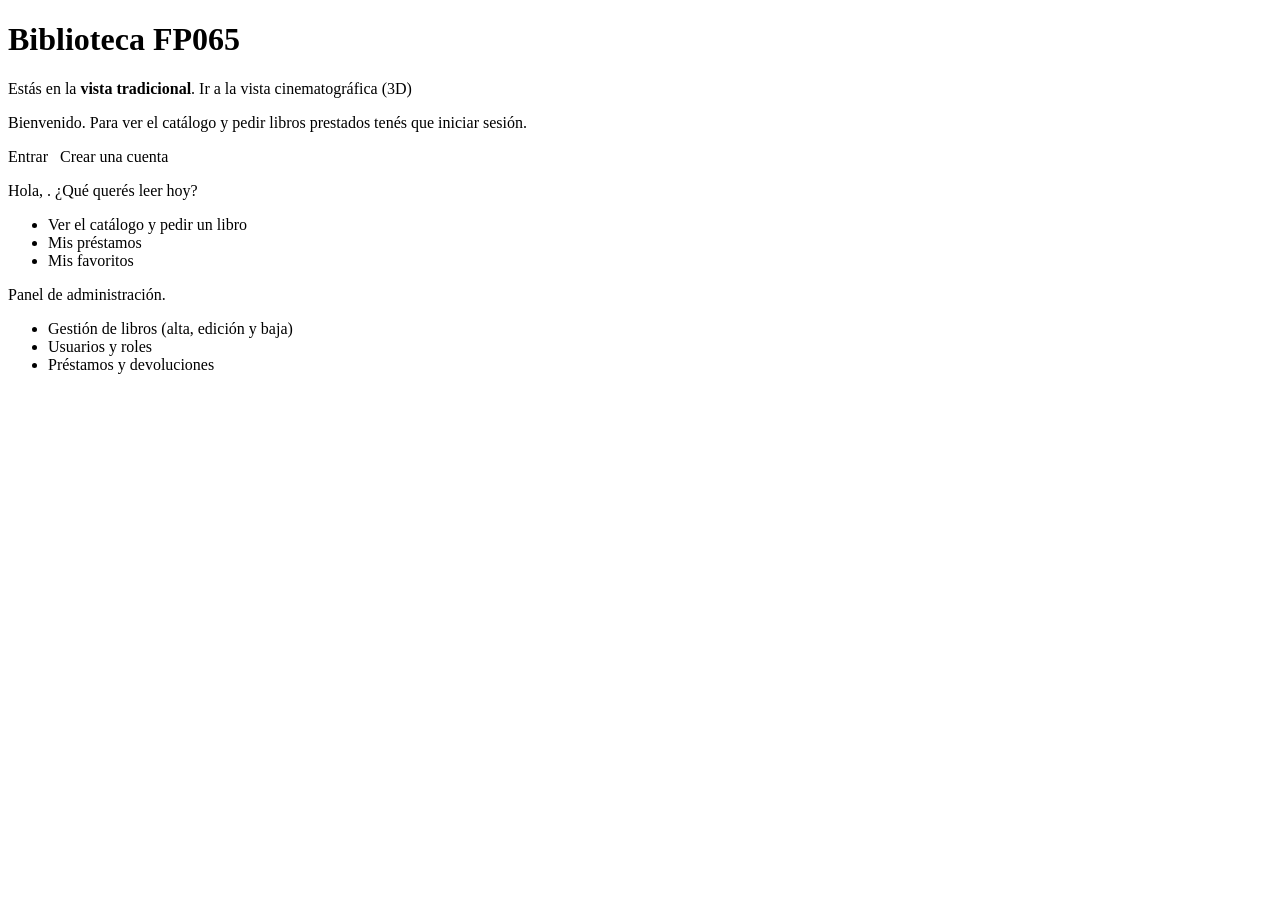
<file: src/main/resources/templates/index.html>
<!DOCTYPE html>
<html xmlns:th="http://www.thymeleaf.org" xmlns:sec="http://www.thymeleaf.org/extras/spring-security">
<head>
  <meta charset="UTF-8">
  <title>Biblioteca FP065</title>
  <link rel="stylesheet" th:href="@{/css/estilos.css}">
</head>
<body>
<nav th:replace="~{fragments/menu :: menu}"></nav>
<main>
  <h1>Biblioteca FP065</h1>
  <p sec:authorize="isAuthenticated()">Estás en la <strong>vista tradicional</strong>. <a th:href="@{/vista/cine}">Ir a la vista cinematográfica (3D)</a></p>

  <div sec:authorize="isAnonymous()">
    <p>Bienvenido. Para ver el catálogo y pedir libros prestados tenés que iniciar sesión.</p>
    <p><a class="btn" th:href="@{/login}">Entrar</a> &nbsp; <a th:href="@{/registro}">Crear una cuenta</a></p>
  </div>

  <div sec:authorize="hasRole('USER')">
    <p>Hola, <strong sec:authentication="name"></strong>. ¿Qué querés leer hoy?</p>
    <ul>
      <li><a th:href="@{/libros(vista='tabla')}">Ver el catálogo y pedir un libro</a></li>
      <li><a th:href="@{/user/prestamos}">Mis préstamos</a></li>
      <li><a th:href="@{/user/favoritos}">Mis favoritos</a></li>
    </ul>
  </div>

  <div sec:authorize="hasRole('ADMIN')">
    <p>Panel de administración.</p>
    <ul>
      <li><a th:href="@{/admin/libros}">Gestión de libros (alta, edición y baja)</a></li>
      <li><a th:href="@{/admin/usuarios}">Usuarios y roles</a></li>
      <li><a th:href="@{/admin/prestamos}">Préstamos y devoluciones</a></li>
    </ul>
  </div>
</main>
</body>
</html>
</file>
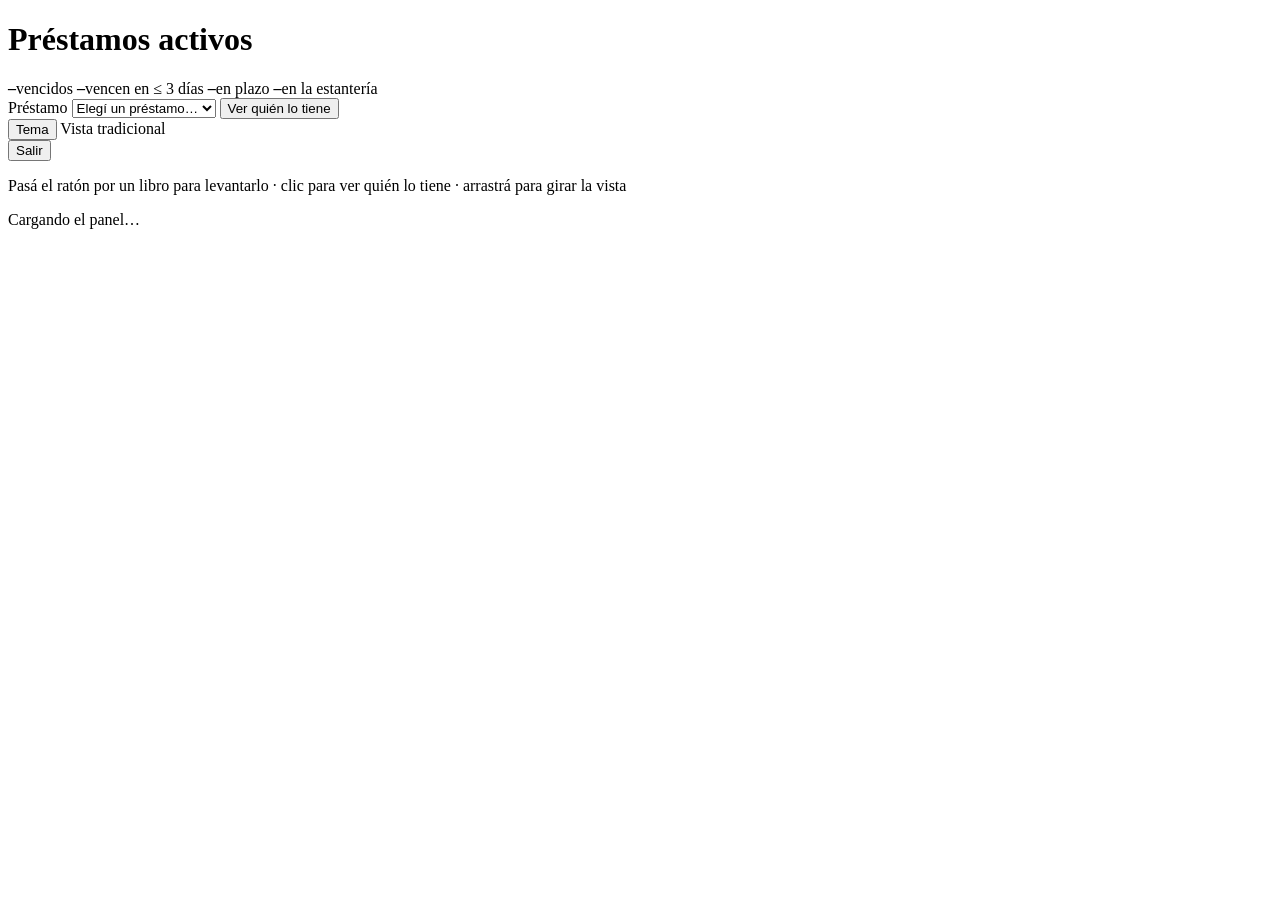
<file: src/main/resources/templates/admin/panel.html>
<!DOCTYPE html>
<html xmlns:th="http://www.thymeleaf.org">
<head>
  <meta charset="UTF-8">
  <link rel="icon" href="data:,">
  <meta name="viewport" content="width=device-width, initial-scale=1">
  <title>Biblioteca FP065 · Panel de préstamos</title>
  <!-- Tema claro/oscuro compartido con la vista tradicional (antes de los estilos: sin parpadeo). -->
  <th:block th:replace="~{fragments/menu :: tema}"></th:block>
  <link rel="stylesheet" th:href="@{/css/estilos.css}">
  <link rel="stylesheet" th:href="@{/css/estanteria.css}">
  <script type="importmap">
    { "imports": {
        "three": "https://cdn.jsdelivr.net/npm/three@0.170.0/build/three.module.js",
        "three/addons/": "https://cdn.jsdelivr.net/npm/three@0.170.0/examples/jsm/" } }
  </script>
</head>
<!-- Vista cinematográfica del admin: escritorio 3D con las pilas de libros prestados, sin menú. -->
<body class="pagina3d cine">
<main class="sala3d">
  <div id="escena" class="escena3d" role="img" aria-label="Escritorio 3D con las pilas de libros prestados: vencidos, por vencer y en plazo"></div>

  <div class="kpis-cine">
    <h1>Préstamos activos</h1>
    <div class="fila-kpis">
      <span class="kpi-cine vencido"><b id="k-vencidos">–</b>vencidos</span>
      <span class="kpi-cine pronto"><b id="k-pronto">–</b>vencen en ≤ 3 días</span>
      <span class="kpi-cine ok"><b id="k-ok">–</b>en plazo</span>
      <span class="kpi-cine"><b id="k-estante">–</b>en la estantería</span>
    </div>
    <!-- Barra de teclado: elegís un préstamo de la lista y lo levantás como con el ratón. -->
    <div id="barra-panel" class="barra-acceso">
      <label for="sel-prestamo">Préstamo</label>
      <select id="sel-prestamo"><option value="">Elegí un préstamo…</option></select>
      <button id="btn-ver" class="boton-cine" type="button">Ver quién lo tiene</button>
      <button id="btn-soltar" class="boton-cine" type="button" hidden>Soltar (Esc)</button>
    </div>
  </div>
  <div class="esquina">
    <button type="button" class="boton-cine" data-tema-alternar>Tema</button>
    <a class="boton-cine" th:href="@{/vista/tradicional}">Vista tradicional</a>
    <form th:action="@{/logout}" method="post"><button class="boton-cine" type="submit">Salir</button></form>
  </div>
  <p id="ayuda" class="ayuda">Pasá el ratón por un libro para levantarlo · clic para ver quién lo tiene · arrastrá para girar la vista</p>
  <p id="anuncio" class="solo-lector" aria-live="polite"></p>
  <div id="cargando" class="cargando" role="status">Cargando el panel…</div>
  <div id="tooltip" class="tip" hidden></div>
</main>
<script type="module" th:src="@{/js/panel.js}"></script>
</body>
</html>
</file>
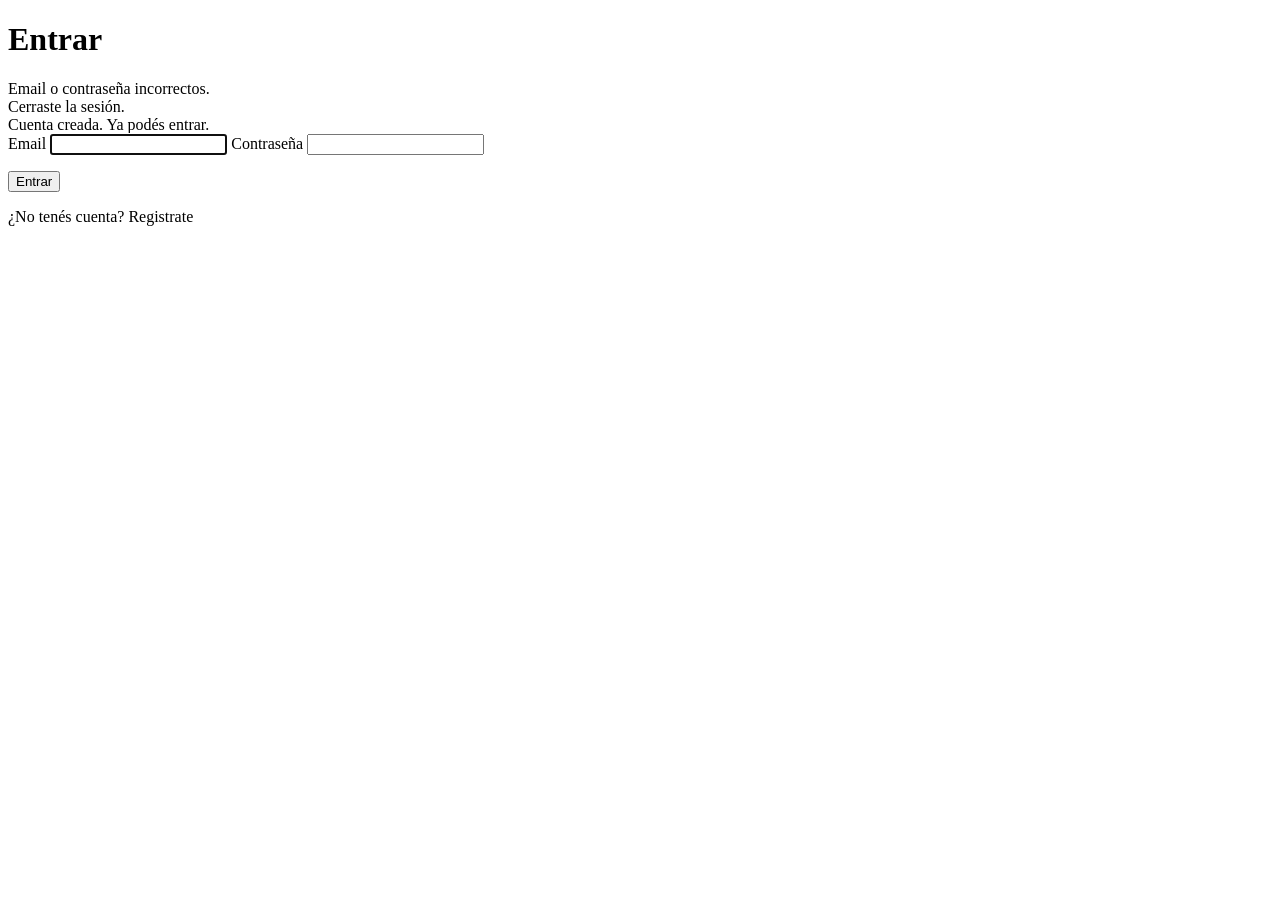
<file: src/main/resources/templates/auth/login.html>
<!DOCTYPE html>
<html xmlns:th="http://www.thymeleaf.org">
<head>
  <meta charset="UTF-8">
  <title>Entrar</title>
  <link rel="stylesheet" th:href="@{/css/estilos.css}">
</head>
<body>
<nav th:replace="~{fragments/menu :: menu}"></nav>
<main>
  <!-- Formulario de login. El POST a /login lo procesa Spring Security. -->
  <div class="caja">
    <h1>Entrar</h1>
    <div class="aviso error" th:if="${param.error}">Email o contraseña incorrectos.</div>
    <div class="aviso ok" th:if="${param.logout}">Cerraste la sesión.</div>
    <div class="aviso ok" th:if="${param.registrado}">Cuenta creada. Ya podés entrar.</div>
    <form th:action="@{/login}" method="post">
      <label>Email <input type="email" name="email" required autofocus></label>
      <label>Contraseña <input type="password" name="password" required></label>
      <p><button class="btn" type="submit">Entrar</button></p>
    </form>
    <p>¿No tenés cuenta? <a th:href="@{/registro}">Registrate</a></p>
  </div>
</main>
</body>
</html>
</file>
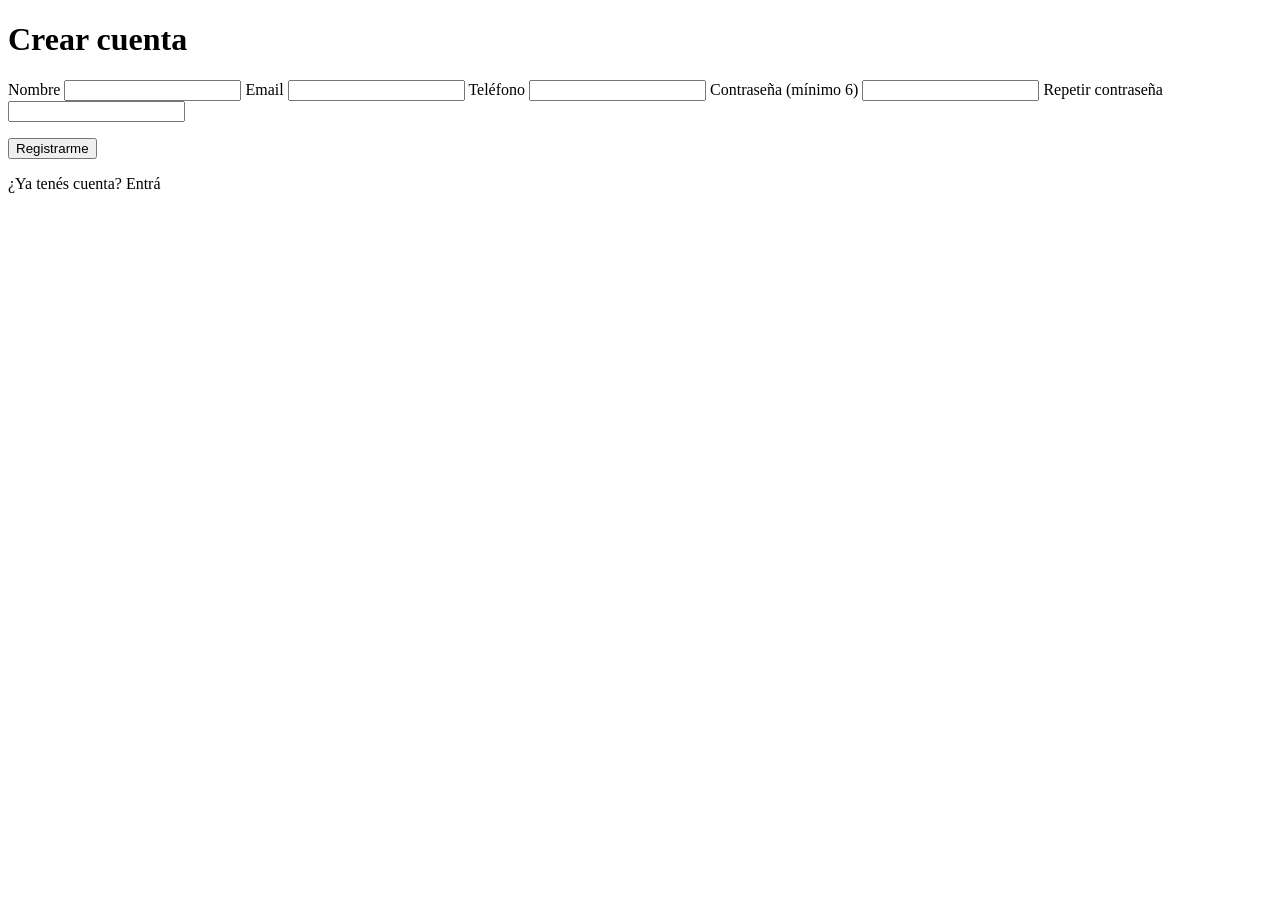
<file: src/main/resources/templates/auth/registro.html>
<!DOCTYPE html>
<html xmlns:th="http://www.thymeleaf.org">
<head>
  <meta charset="UTF-8">
  <title>Registro</title>
  <link rel="stylesheet" th:href="@{/css/estilos.css}">
</head>
<body>
<nav th:replace="~{fragments/menu :: menu}"></nav>
<main>
  <!-- Alta de un socio nuevo. Entra siempre con el rol USER. -->
  <div class="caja">
    <h1>Crear cuenta</h1>
    <div class="aviso error" th:if="${error}" th:text="${error}"></div>
    <form th:action="@{/registro}" th:object="${usuario}" method="post">
      <label>Nombre <input type="text" th:field="*{nombre}" required></label>
      <label>Email <input type="email" th:field="*{email}" required></label>
      <label>Teléfono <input type="tel" th:field="*{telefono}"></label>
      <label>Contraseña (mínimo 6) <input type="password" name="password" minlength="6" required></label>
      <label>Repetir contraseña <input type="password" name="confirmacion" required></label>
      <p><button class="btn" type="submit">Registrarme</button></p>
    </form>
    <p>¿Ya tenés cuenta? <a th:href="@{/login}">Entrá</a></p>
  </div>
</main>
</body>
</html>
</file>
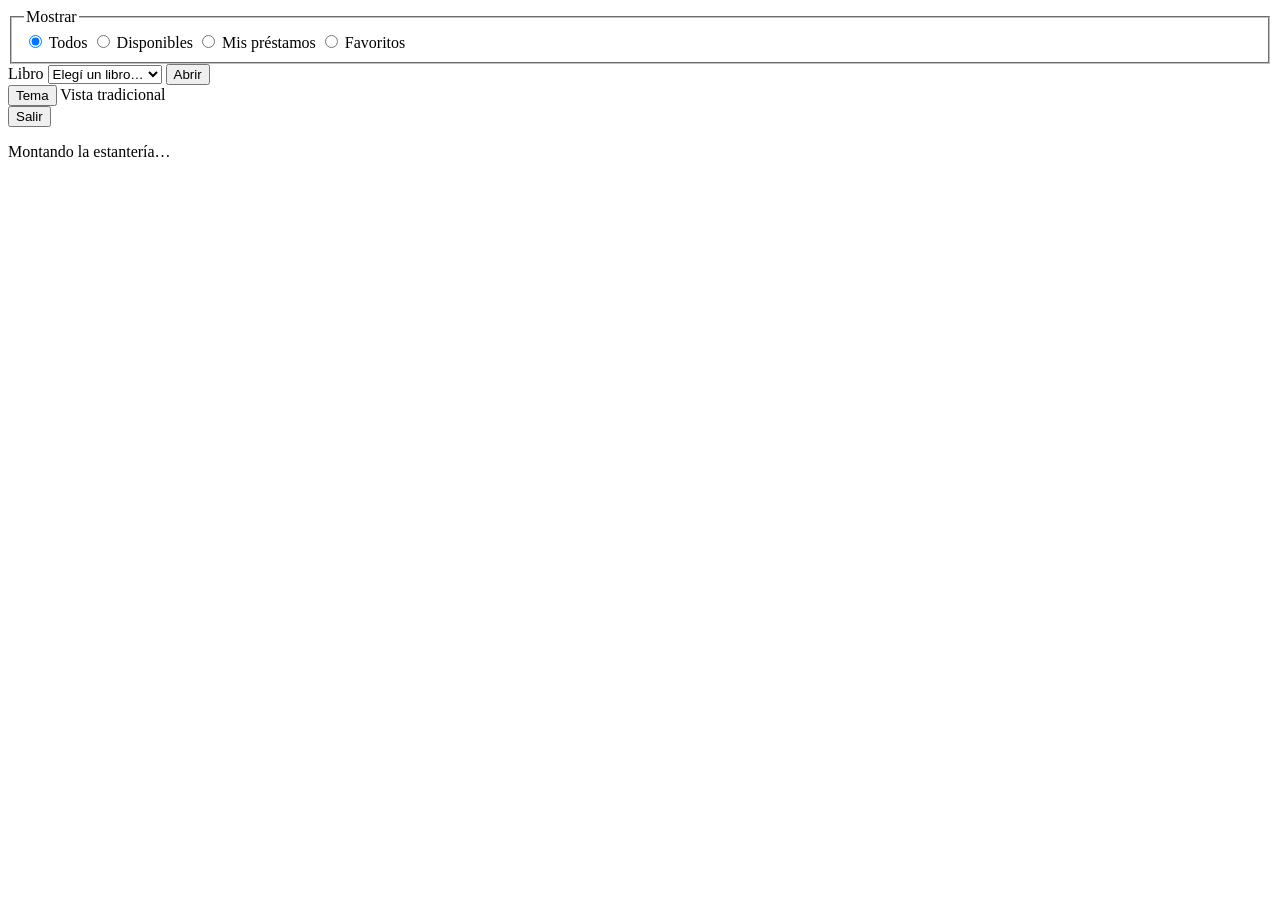
<file: src/main/resources/templates/libros/estanteria.html>
<!DOCTYPE html>
<html xmlns:th="http://www.thymeleaf.org">
<head>
  <meta charset="UTF-8">
  <link rel="icon" href="data:,">
  <meta name="viewport" content="width=device-width, initial-scale=1">
  <title>Biblioteca FP065 · Estantería</title>
  <!-- Token CSRF para las acciones que se hacen sin recargar (préstamo y favoritos). -->
  <meta name="_csrf" th:content="${_csrf.token}">
  <meta name="_csrf_header" th:content="${_csrf.headerName}">
  <!-- Tema claro/oscuro compartido con la vista tradicional (antes de los estilos: sin parpadeo). -->
  <th:block th:replace="~{fragments/menu :: tema}"></th:block>
  <link rel="stylesheet" th:href="@{/css/estilos.css}">
  <link rel="stylesheet" th:href="@{/css/estanteria.css}">
  <!-- three.js desde su CDN oficial (versión fija). -->
  <script type="importmap">
    { "imports": {
        "three": "https://cdn.jsdelivr.net/npm/three@0.170.0/build/three.module.js",
        "three/addons/": "https://cdn.jsdelivr.net/npm/three@0.170.0/examples/jsm/" } }
  </script>
</head>
<!-- Vista cinematográfica del socio: solo la estantería, sin menú. Todo se hace desde los libros. -->
<body class="pagina3d cine" th:attr="data-socio=${#authentication.name}">
<main class="sala3d">
  <div id="escena" class="escena3d" role="img" aria-label="Estantería 3D con los libros de la biblioteca ordenados por género"></div>

  <!-- Arriba a la izquierda, discreto: filtro visual y la barra para manejar todo con teclado. -->
  <section id="controles" class="control-cine" aria-label="Controles de la estantería">
    <fieldset id="filtro" class="filtro-cine">
      <legend>Mostrar</legend>
      <label><input type="radio" name="filtro" value="todos" checked> Todos</label>
      <label><input type="radio" name="filtro" value="disponibles"> Disponibles</label>
      <label><input type="radio" name="filtro" value="mios"> Mis préstamos</label>
      <label><input type="radio" name="filtro" value="favoritos"> Favoritos</label>
    </fieldset>
    <div class="barra-acceso">
      <label for="sel-libro">Libro</label>
      <select id="sel-libro"><option value="">Elegí un libro…</option></select>
      <button id="btn-abrir" class="boton-cine" type="button">Abrir</button>
      <button id="btn-sellar" class="boton-cine" type="button" hidden>Sellar préstamo</button>
      <button id="btn-fav" class="boton-cine" type="button" aria-pressed="false" hidden>☆ Añadir a favoritos</button>
      <button id="btn-cerrar" class="boton-cine" type="button" hidden>Cerrar (Esc)</button>
    </div>
  </section>

  <!-- Lo único fijo en pantalla: tema, ir a la vista tradicional y salir. -->
  <div class="esquina">
    <button type="button" class="boton-cine" data-tema-alternar>Tema</button>
    <a class="boton-cine" th:href="@{/vista/tradicional}">Vista tradicional</a>
    <form th:action="@{/logout}" method="post"><button class="boton-cine" type="submit">Salir</button></form>
  </div>

  <p id="ayuda" class="ayuda" aria-live="polite"></p>
  <p id="aviso" class="aviso-cine" role="status" hidden></p>
  <p id="anuncio" class="solo-lector" aria-live="polite"></p>
  <div id="cargando" class="cargando" role="status">Montando la estantería…</div>
  <div id="tooltip" class="tip" hidden></div>
  <noscript><div class="cargando">La vista cinematográfica necesita JavaScript. <a href="/vista/tradicional">Ir a la vista tradicional</a></div></noscript>
</main>
<script type="module" th:src="@{/js/estanteria.js}"></script>
</body>
</html>
</file>
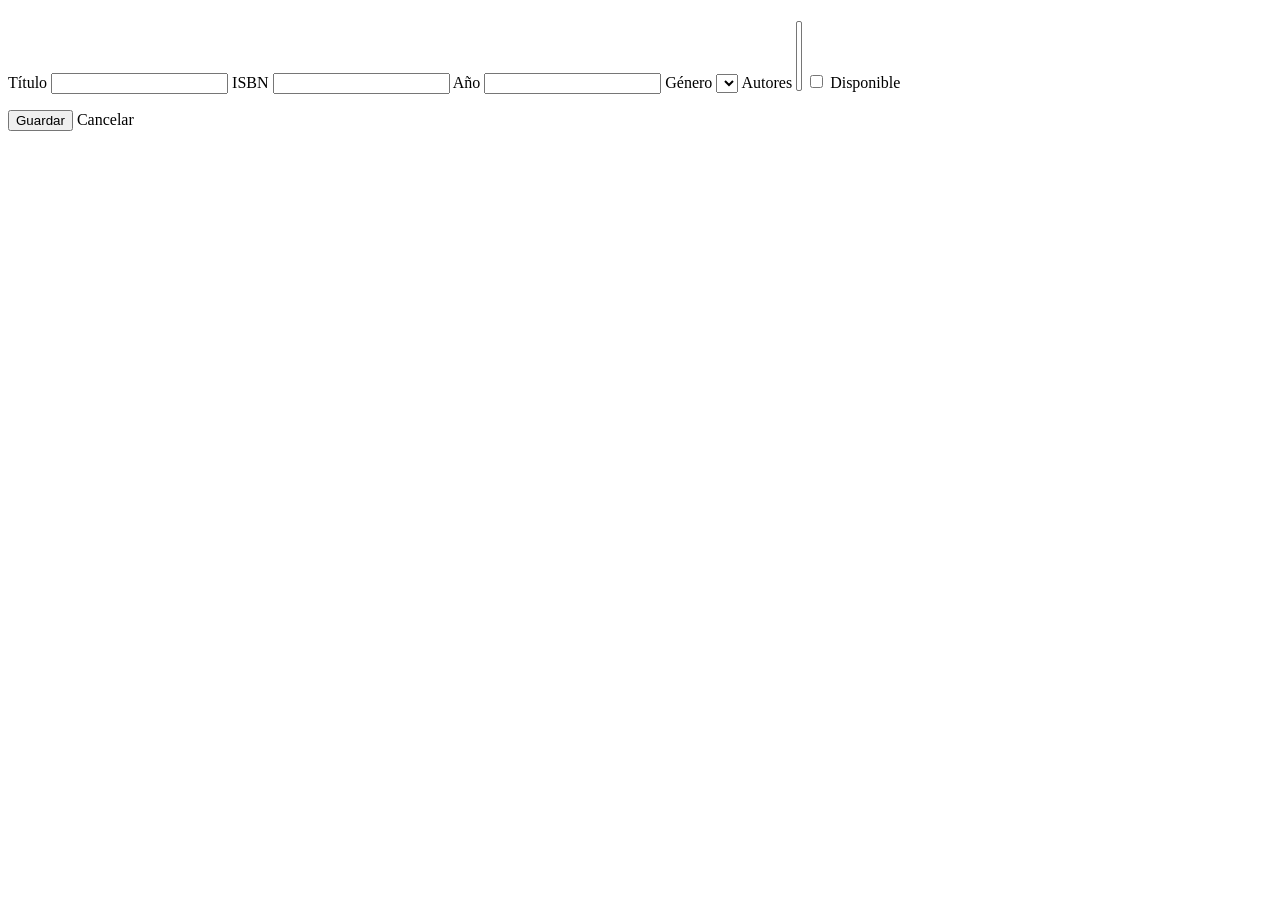
<file: src/main/resources/templates/libros/formulario.html>
<!DOCTYPE html>
<html xmlns:th="http://www.thymeleaf.org">
<head>
  <meta charset="UTF-8">
  <title>Formulario de libro</title>
  <link rel="stylesheet" th:href="@{/css/estilos.css}">
</head>
<body>
<!-- Solo administración. Formulario para cargar un libro nuevo o cambiar uno que ya existe. -->
<!-- Menú de arriba, igual en todas las pantallas. -->
<nav th:replace="~{fragments/menu :: menu}"></nav>
<main>
  <h1 th:text="${libro.id == null} ? 'Nuevo libro' : 'Editar libro'"></h1>
  <form th:action="@{/admin/libros}" th:object="${libro}" method="post">
    <input type="hidden" th:field="*{id}">
    <label>Título <input type="text" th:field="*{titulo}" required></label>
    <label>ISBN <input type="text" th:field="*{isbn}"></label>
    <label>Año <input type="number" th:field="*{anio}"></label>
    <!-- El género decide en qué estante de la estantería 3D aparece. -->
    <label>Género
      <select th:field="*{genero}" required>
        <option th:each="g : ${generos}" th:value="${g}" th:text="${g}"></option>
      </select>
    </label>
    <!-- Con Ctrl apretado podés elegir más de un autor. -->
    <label>Autores
      <select name="autorIds" multiple>
        <option th:each="a : ${autores}" th:value="${a.id}" th:text="${a.nombre}"
                th:selected="${autorIdsSeleccionados.contains(a.id)}"></option>
      </select>
    </label>
    <label><input type="checkbox" th:field="*{disponible}"> Disponible</label>
    <p><button class="btn" type="submit">Guardar</button> <a th:href="@{/admin/libros}">Cancelar</a></p>
  </form>
</main>
</body>
</html>
</file>
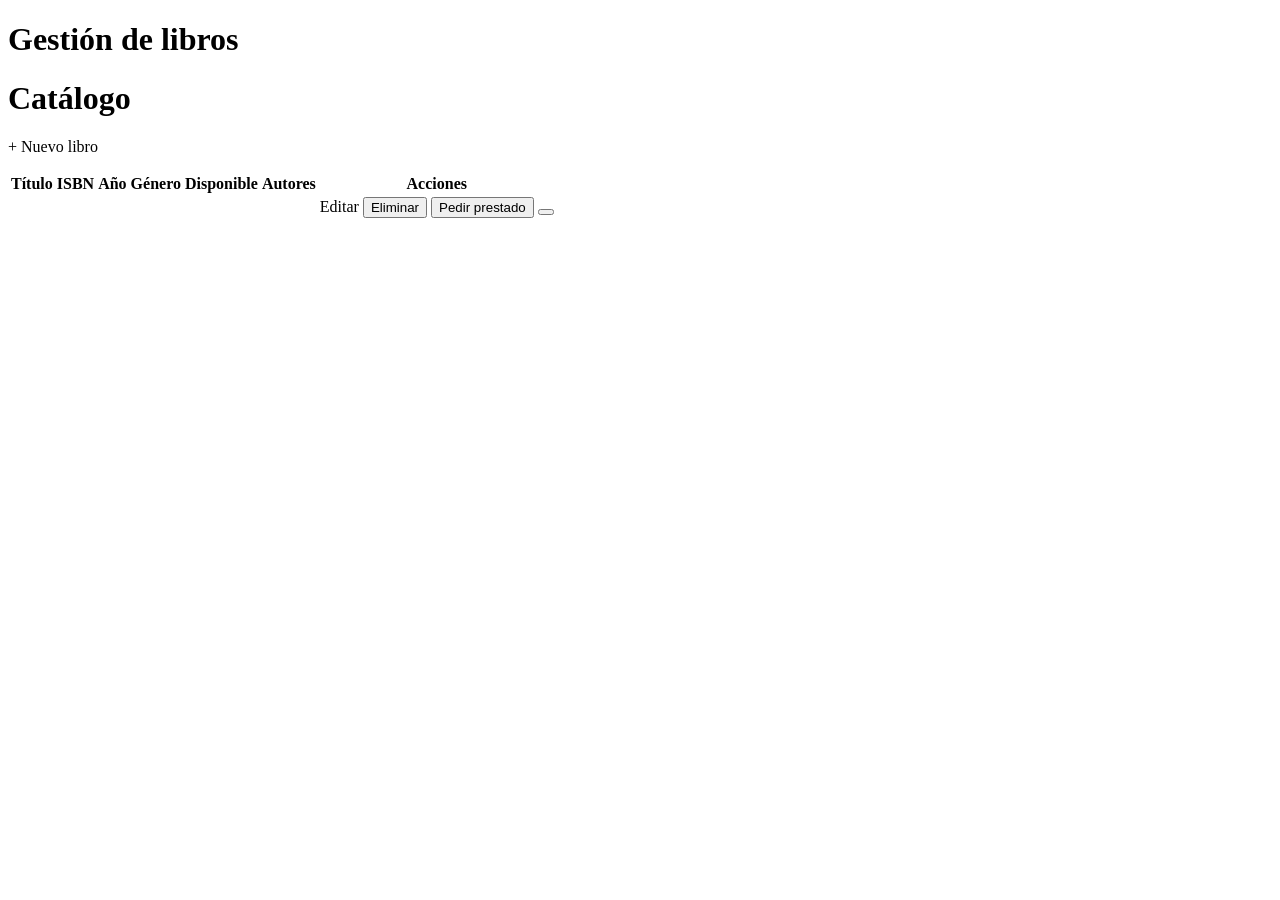
<file: src/main/resources/templates/libros/lista.html>
<!DOCTYPE html>
<html xmlns:th="http://www.thymeleaf.org" xmlns:sec="http://www.thymeleaf.org/extras/spring-security">
<head>
  <meta charset="UTF-8">
  <title>Libros</title>
  <link rel="stylesheet" th:href="@{/css/estilos.css}">
</head>
<body>
<!-- Lista de libros. La misma vista sirve al socio (catálogo) y a administración (gestión):
     los botones que aparecen dependen del rol. -->
<nav th:replace="~{fragments/menu :: menu}"></nav>
<main>
  <div th:replace="~{fragments/menu :: avisos}"></div>
  <h1 sec:authorize="hasRole('ADMIN')">Gestión de libros</h1>
  <h1 sec:authorize="!hasRole('ADMIN')">Catálogo</h1>

  <p sec:authorize="hasRole('ADMIN')"><a class="btn" th:href="@{/admin/libros/nuevo}">+ Nuevo libro</a></p>

  <table>
    <thead>
      <tr><th>Título</th><th>ISBN</th><th>Año</th><th>Género</th><th>Disponible</th><th>Autores</th><th>Acciones</th></tr>
    </thead>
    <tbody>
      <tr th:each="libro : ${libros}">
        <td th:text="${libro.titulo}"></td>
        <td th:text="${libro.isbn}"></td>
        <td th:text="${libro.anio}"></td>
        <td th:text="${libro.genero}"></td>
        <td th:text="${libro.disponible} ? 'Sí' : 'No'"></td>
        <td>
          <span th:each="autor, st : ${libro.autores}" th:text="${autor.nombre} + (${st.last} ? '' : ', ')"></span>
        </td>
        <td>
          <!-- Administración: editar y borrar. -->
          <th:block sec:authorize="hasRole('ADMIN')">
            <a th:href="@{/admin/libros/{id}/editar(id=${libro.id})}">Editar</a>
            <form th:action="@{/admin/libros/{id}/eliminar(id=${libro.id})}" method="post" style="display:inline">
              <button class="btn-sec" type="submit">Eliminar</button>
            </form>
          </th:block>
          <!-- Socio: pedirlo prestado (si está libre) y marcarlo como favorito. -->
          <th:block sec:authorize="hasRole('USER')">
            <form th:if="${libro.disponible}" th:action="@{/user/prestamos/solicitar/{id}(id=${libro.id})}"
                  method="post" style="display:inline">
              <button class="btn" type="submit">Pedir prestado</button>
            </form>
            <form th:action="@{/user/favoritos/{id}(id=${libro.id})}" method="post" style="display:inline">
              <button class="estrella" type="submit"
                      th:title="${favoritosIds.contains(libro.id)} ? 'Quitar de favoritos' : 'Añadir a favoritos'"
                      th:text="${favoritosIds.contains(libro.id)} ? '★' : '☆'"></button>
            </form>
          </th:block>
        </td>
      </tr>
    </tbody>
  </table>
</main>
</body>
</html>
</file>
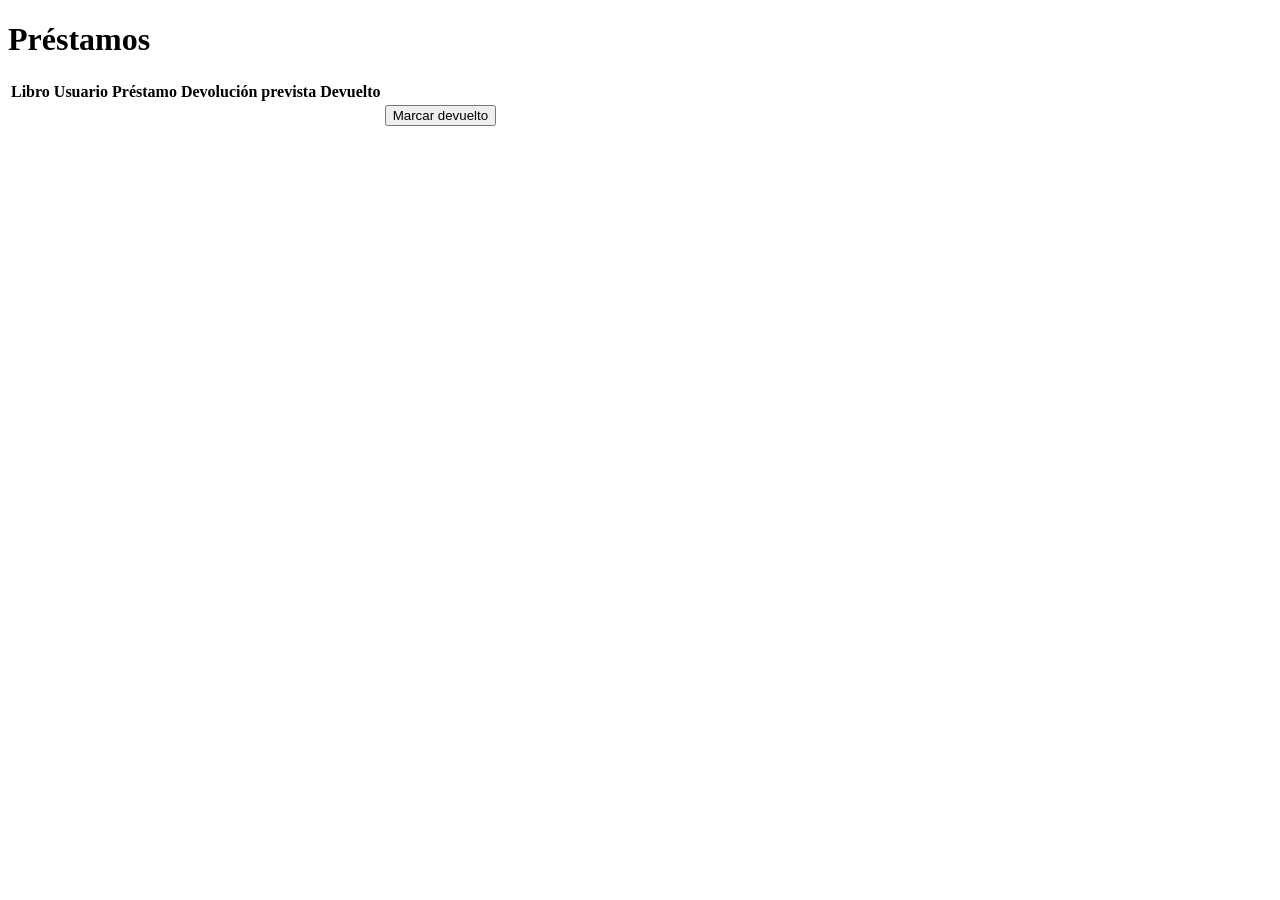
<file: src/main/resources/templates/prestamos/lista.html>
<!DOCTYPE html>
<html xmlns:th="http://www.thymeleaf.org">
<head>
  <meta charset="UTF-8">
  <title>Préstamos</title>
  <link rel="stylesheet" th:href="@{/css/estilos.css}">
</head>
<body>
<!-- Solo administración. Quién se llevó qué, cuándo lo tiene que devolver y botón para registrar la devolución. -->
<nav th:replace="~{fragments/menu :: menu}"></nav>
<main>
  <div th:replace="~{fragments/menu :: avisos}"></div>
  <h1>Préstamos</h1>
  <table>
    <thead><tr><th>Libro</th><th>Usuario</th><th>Préstamo</th><th>Devolución prevista</th><th>Devuelto</th><th></th></tr></thead>
    <tbody>
      <tr th:each="p : ${prestamos}">
        <td th:text="${p.libro.titulo}"></td>
        <td th:text="${p.usuario.nombre}"></td>
        <td th:text="${p.fechaPrestamo}"></td>
        <td th:text="${p.fechaDevolucionPrevista}"></td>
        <td th:text="${p.devuelto} ? 'Sí' : 'No'"></td>
        <td>
          <form th:unless="${p.devuelto}" th:action="@{/admin/prestamos/{id}/devolver(id=${p.id})}" method="post">
            <button class="btn-sec" type="submit">Marcar devuelto</button>
          </form>
        </td>
      </tr>
    </tbody>
  </table>
</main>
</body>
</html>
</file>
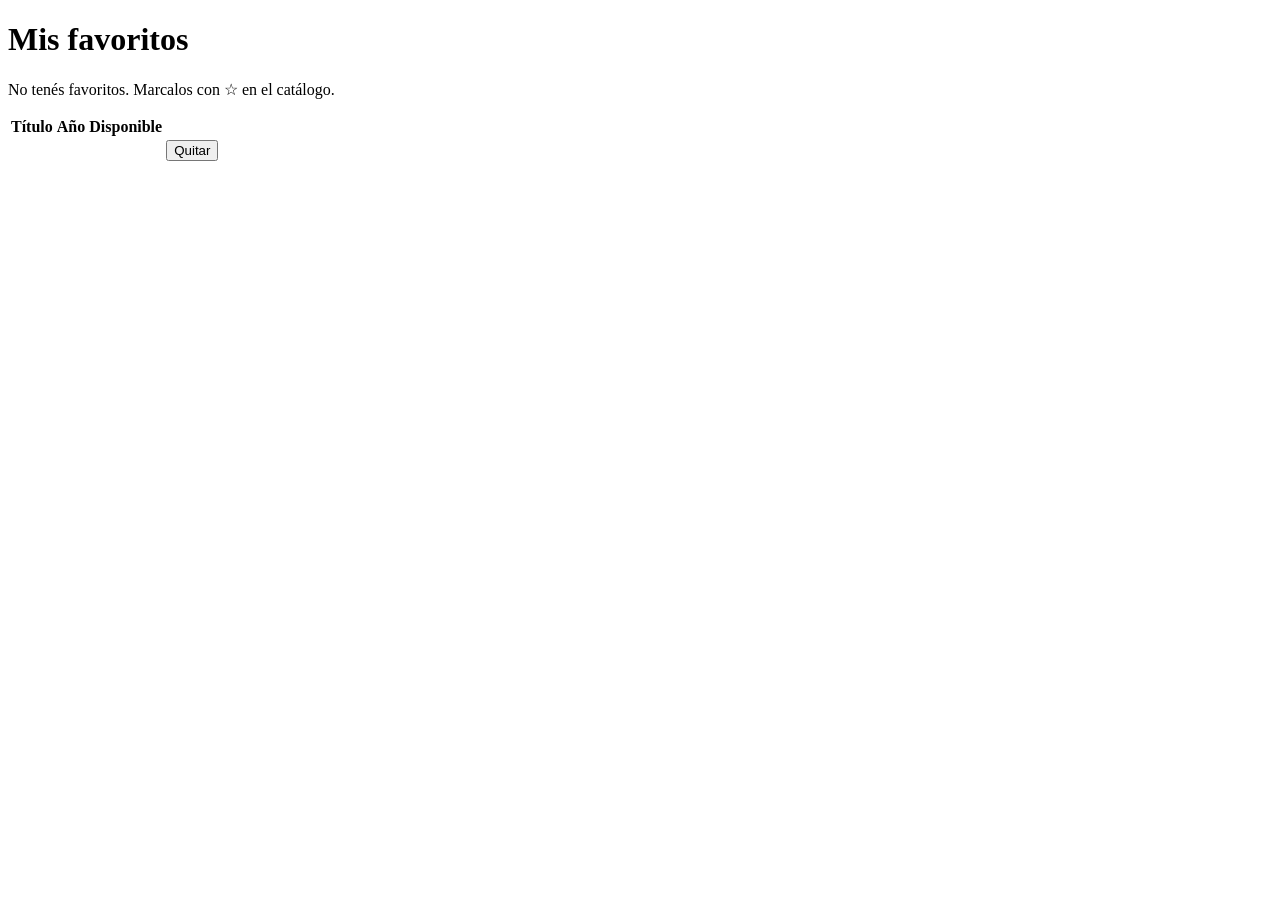
<file: src/main/resources/templates/user/favoritos.html>
<!DOCTYPE html>
<html xmlns:th="http://www.thymeleaf.org">
<head>
  <meta charset="UTF-8">
  <title>Mis favoritos</title>
  <link rel="stylesheet" th:href="@{/css/estilos.css}">
</head>
<body>
<!-- Zona del socio: los libros que marcó con la estrella en el catálogo. -->
<nav th:replace="~{fragments/menu :: menu}"></nav>
<main>
  <h1>Mis favoritos</h1>
  <p th:if="${favoritos.isEmpty()}">No tenés favoritos. Marcalos con ☆ en el <a th:href="@{/libros}">catálogo</a>.</p>
  <table th:unless="${favoritos.isEmpty()}">
    <thead><tr><th>Título</th><th>Año</th><th>Disponible</th><th></th></tr></thead>
    <tbody>
      <tr th:each="libro : ${favoritos}">
        <td th:text="${libro.titulo}"></td>
        <td th:text="${libro.anio}"></td>
        <td th:text="${libro.disponible} ? 'Sí' : 'No'"></td>
        <td>
          <form th:action="@{/user/favoritos/{id}(id=${libro.id})}" method="post" style="display:inline">
            <button class="btn-sec" type="submit">Quitar</button>
          </form>
        </td>
      </tr>
    </tbody>
  </table>
</main>
</body>
</html>
</file>
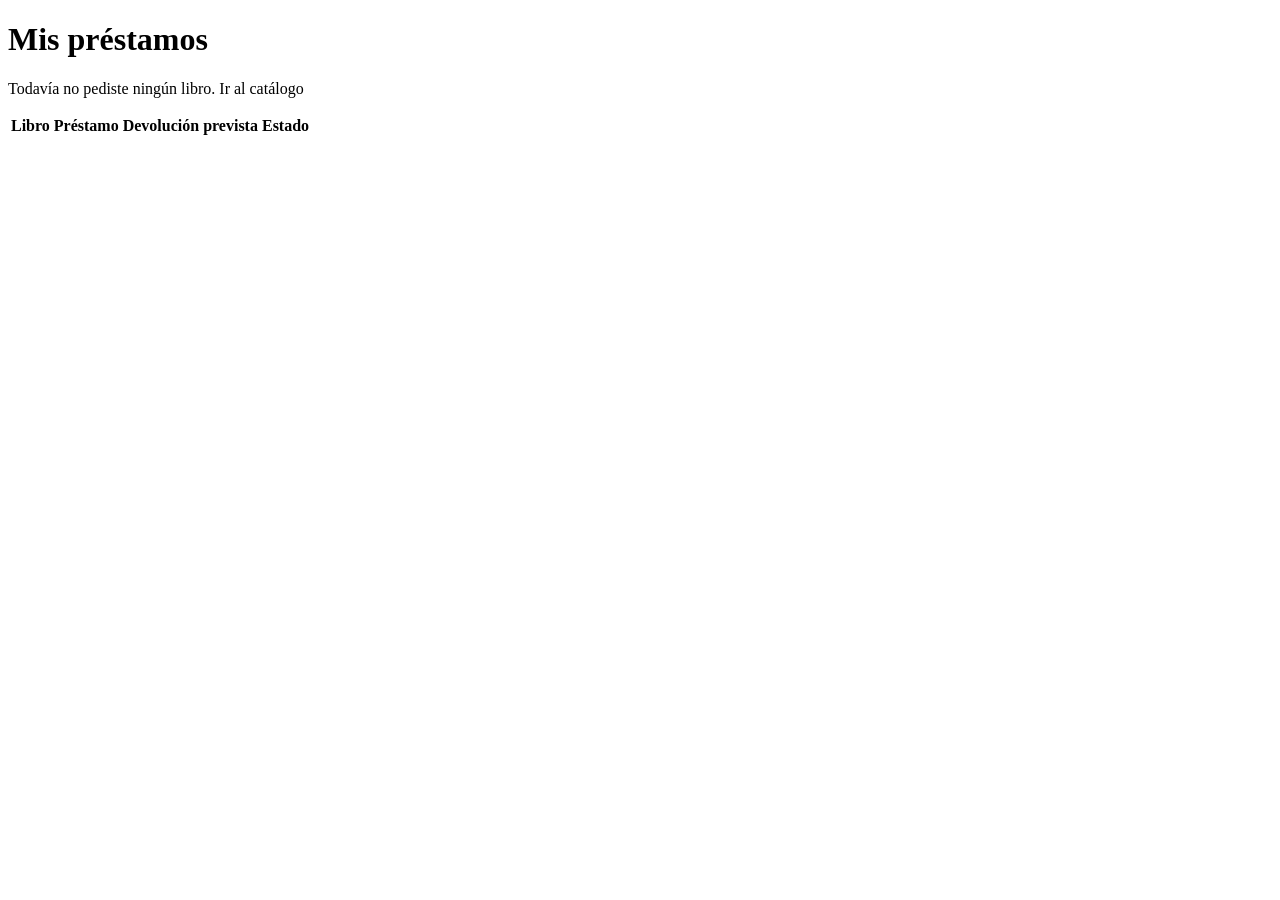
<file: src/main/resources/templates/user/prestamos.html>
<!DOCTYPE html>
<html xmlns:th="http://www.thymeleaf.org">
<head>
  <meta charset="UTF-8">
  <title>Mis préstamos</title>
  <link rel="stylesheet" th:href="@{/css/estilos.css}">
</head>
<body>
<!-- Zona del socio: solo sus propios préstamos. -->
<nav th:replace="~{fragments/menu :: menu}"></nav>
<main>
  <div th:replace="~{fragments/menu :: avisos}"></div>
  <h1>Mis préstamos</h1>
  <p th:if="${prestamos.isEmpty()}">Todavía no pediste ningún libro. <a th:href="@{/libros}">Ir al catálogo</a></p>
  <table th:unless="${prestamos.isEmpty()}">
    <thead><tr><th>Libro</th><th>Préstamo</th><th>Devolución prevista</th><th>Estado</th></tr></thead>
    <tbody>
      <tr th:each="p : ${prestamos}">
        <td th:text="${p.libro.titulo}"></td>
        <td th:text="${p.fechaPrestamo}"></td>
        <td th:text="${p.fechaDevolucionPrevista}"></td>
        <td th:text="${p.devuelto} ? 'Devuelto' : 'En casa'"></td>
      </tr>
    </tbody>
  </table>
</main>
</body>
</html>
</file>
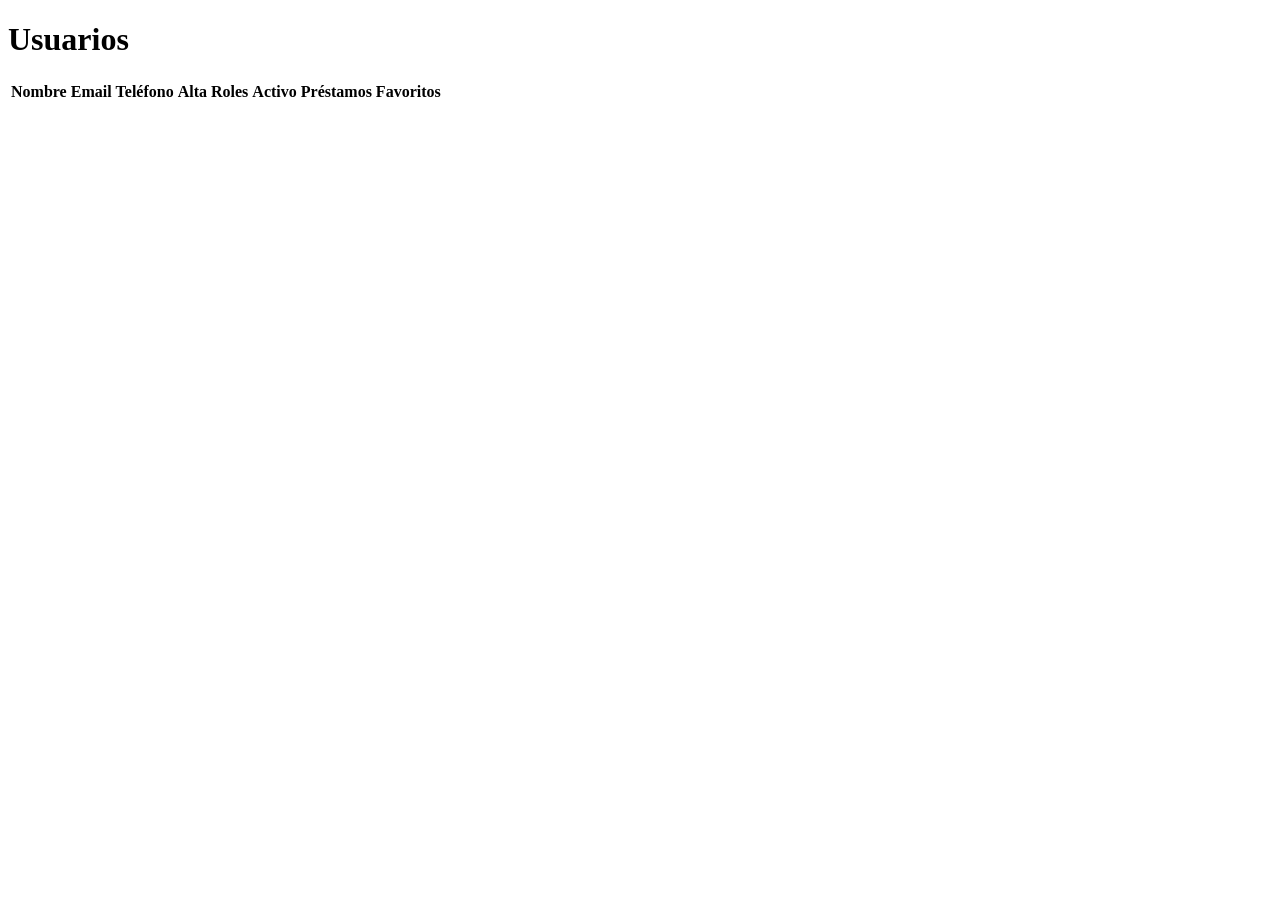
<file: src/main/resources/templates/usuarios/lista.html>
<!DOCTYPE html>
<html xmlns:th="http://www.thymeleaf.org">
<head>
  <meta charset="UTF-8">
  <title>Usuarios</title>
  <link rel="stylesheet" th:href="@{/css/estilos.css}">
</head>
<body>
<!-- Solo administración. Lista de socios con sus roles. -->
<nav th:replace="~{fragments/menu :: menu}"></nav>
<main>
  <h1>Usuarios</h1>
  <table>
    <thead><tr><th>Nombre</th><th>Email</th><th>Teléfono</th><th>Alta</th><th>Roles</th><th>Activo</th><th>Préstamos</th><th>Favoritos</th></tr></thead>
    <tbody>
      <tr th:each="u : ${usuarios}">
        <td th:text="${u.nombre}"></td>
        <td th:text="${u.email}"></td>
        <td th:text="${u.telefono}"></td>
        <td th:text="${u.fechaAlta}"></td>
        <td><span th:each="r, st : ${u.roles}" th:text="${#strings.replace(r.nombre, 'ROLE_', '')} + (${st.last} ? '' : ', ')"></span></td>
        <td th:text="${u.activo} ? 'Sí' : 'No'"></td>
        <td th:text="${u.prestamos.size()}"></td>
        <td th:text="${u.favoritos.size()}"></td>
      </tr>
    </tbody>
  </table>
</main>
</body>
</html>
</file>
